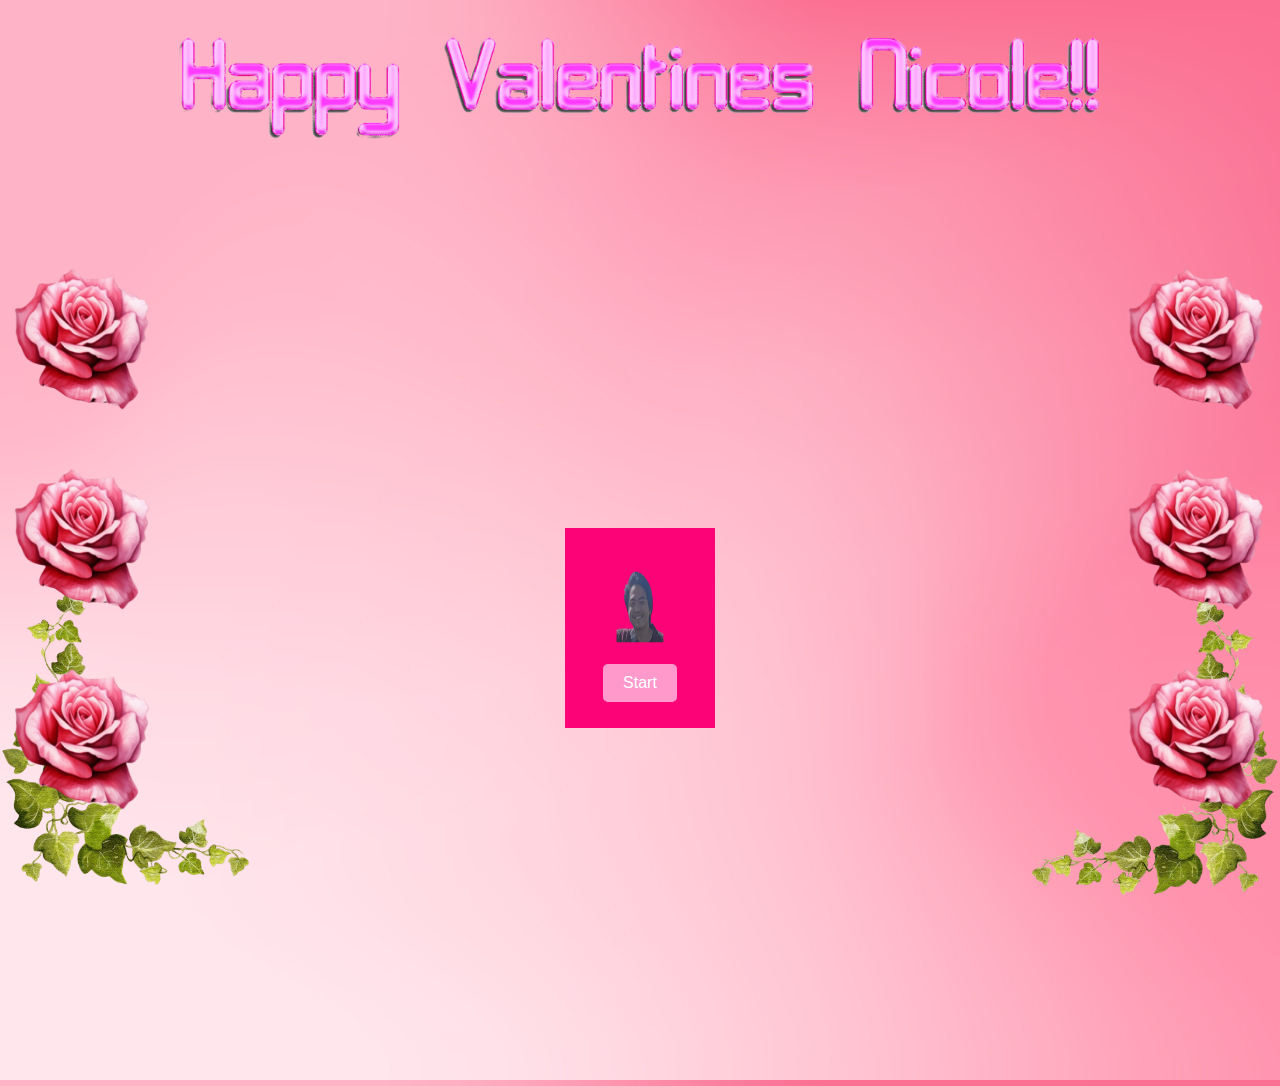
<file: Index.html>
<!DOCTYPE html>
<html lang="en">
<head>
    <meta charset="UTF-8">
    <meta name="viewport" content="width=device-width, initial-scale=1.0">
    <title>Nicole's Valentine Gift</title>
    <link rel="stylesheet" href="./css/Overall.css">
</head>
<body>
    <header>
        <div class="headcon">
            <center><img src="./images/head.png" class="hdd" alt="header"></center>    
        </div>
    </header>

    <!-- This is supposed to hold a column of 3-4 rose images on the left wall of the website-->
    <div class="lrcon">
        <img src="./images/rose.png" class="rs" alt="rose">
        <img src="./images/rose.png" class="rs" alt="rose">  
        <img src="./images/rose.png" class="rs" alt="rose">     
    </div>

    <main class="inmain">
        <div class="centered-div">
            <img src="./images/aj.png" alt="Image" width="50" height="100">
            <a href="card.html"><button class="start-button">Start</button></a>
        </div>
    </main>

    <!-- This is supposed to hold a column of 3-4 rose images on the right wall of the website-->
    <div class="rrcon">
        <img src="./images/rose.png" class="rs" alt="rose">
        <img src="./images/rose.png" class="rs" alt="rose">  
        <img src="./images/rose.png" class="rs" alt="rose">
            
    </div>

    <footer>
        <!-- This is supposed to be the Vines on the bottom left side of the website-->
        <div class="lvinecon">
            <img src="./images/vine 2.png" class="lv" alt="left vine">    
        </div>

        <!-- This is supposed to be the Vines on the bottom right side of the website-->
        <div class="rvinecon">
            <img src="./images/vine 1.png" class="rv" alt="right vine">
        </div>
    </footer>
</body> 
</html>
</file>
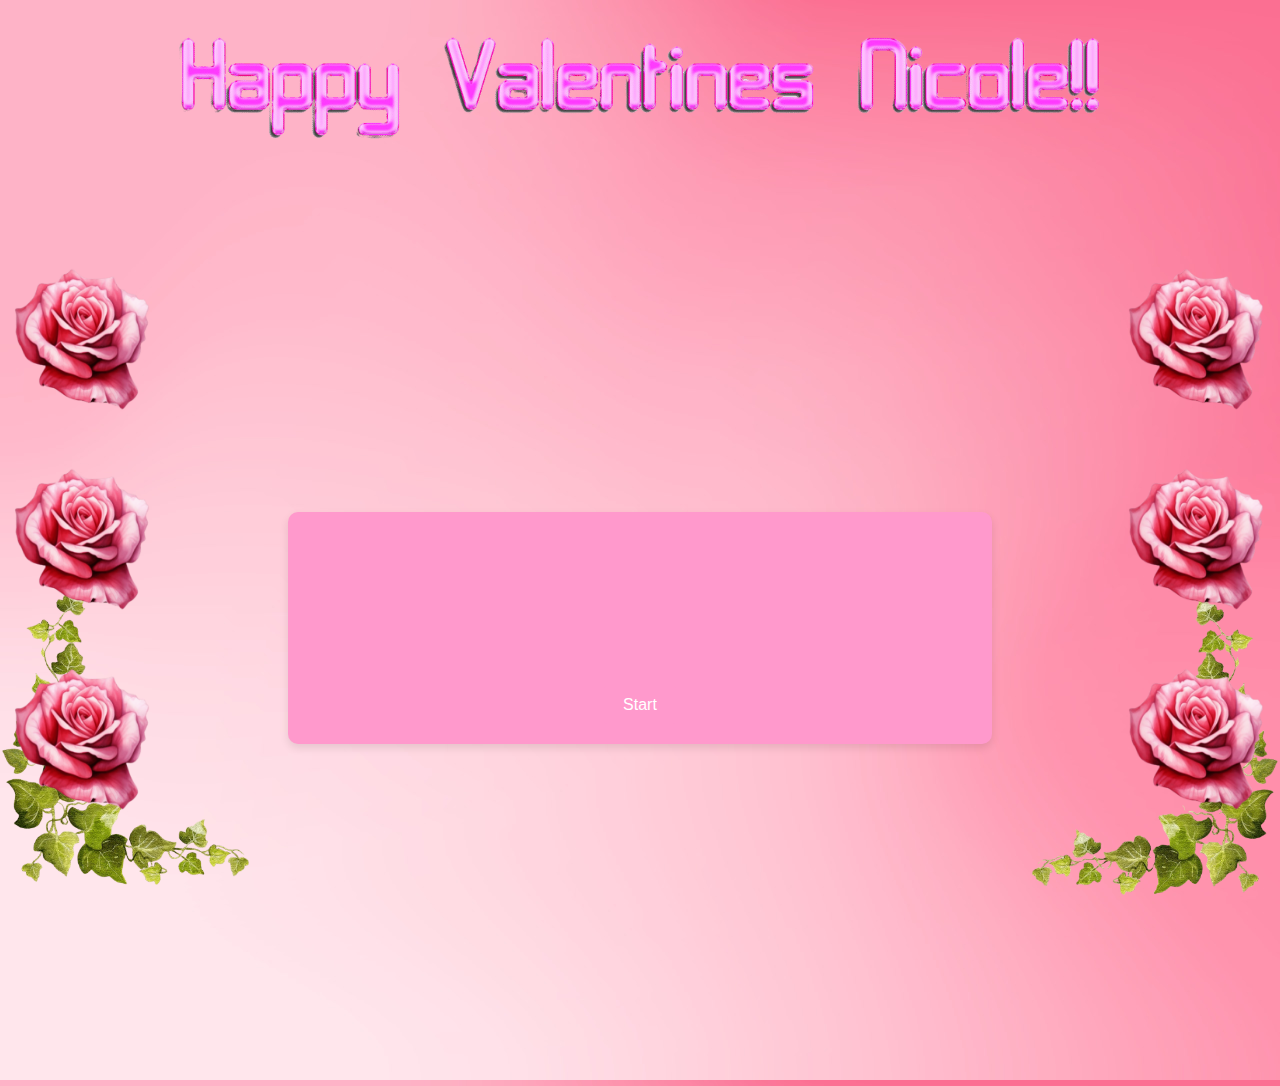
<file: Card.html>
<!DOCTYPE html>
<html lang="en">
<head>
    <meta charset="UTF-8">
    <meta name="viewport" content="width=device-width, initial-scale=1.0">
    <title>Nicole's Valentine Gift</title>
    <link rel="stylesheet" href="./css/Overall.css">
</head>
<body>
    <header>
        <div class="headcon">
            <center><img src="./images/head.png" class="hdd" alt="header"></center>    
        </div>
    </header>

    <!-- This is supposed to hold a column of 3-4 rose images on the left wall of the website-->
    <div class="lrcon">
        <img src="./images/rose.png" class="rs" alt="rose">
        <img src="./images/rose.png" class="rs" alt="rose">  
        <img src="./images/rose.png" class="rs" alt="rose">     
    </div>

    <main class="cmain">
        <div class="welcome-card">
            <h1 class="welcome-text">Welcome to your Valentine's Day gift, Nicole!! This might not be the prettiest thing, but it will have a lot of heart put into it, like literally lol.</h1>
            <a href="menu.html"><button class="menu-button">Start</button></a>
        </div>
    </main>

    <!-- This is supposed to hold a column of 3-4 rose images on the right wall of the website-->
    <div class="rrcon">
        <img src="./images/rose.png" class="rs" alt="rose">
        <img src="./images/rose.png" class="rs" alt="rose">  
        <img src="./images/rose.png" class="rs" alt="rose">    
    </div>

    <footer>
        <!-- This is supposed to be the Vines on the bottom left side of the website-->
        <div class="lvinecon">
            <img src="./images/vine 2.png" class="lv" alt="left vine">    
        </div>

        <!-- This is supposed to be the Vines on the bottom right side of the website-->
        <div class="rvinecon">
            <img src="./images/vine 1.png" class="rv" alt="right vine">
        </div>
    </footer>
</body> 
</html>
</file>
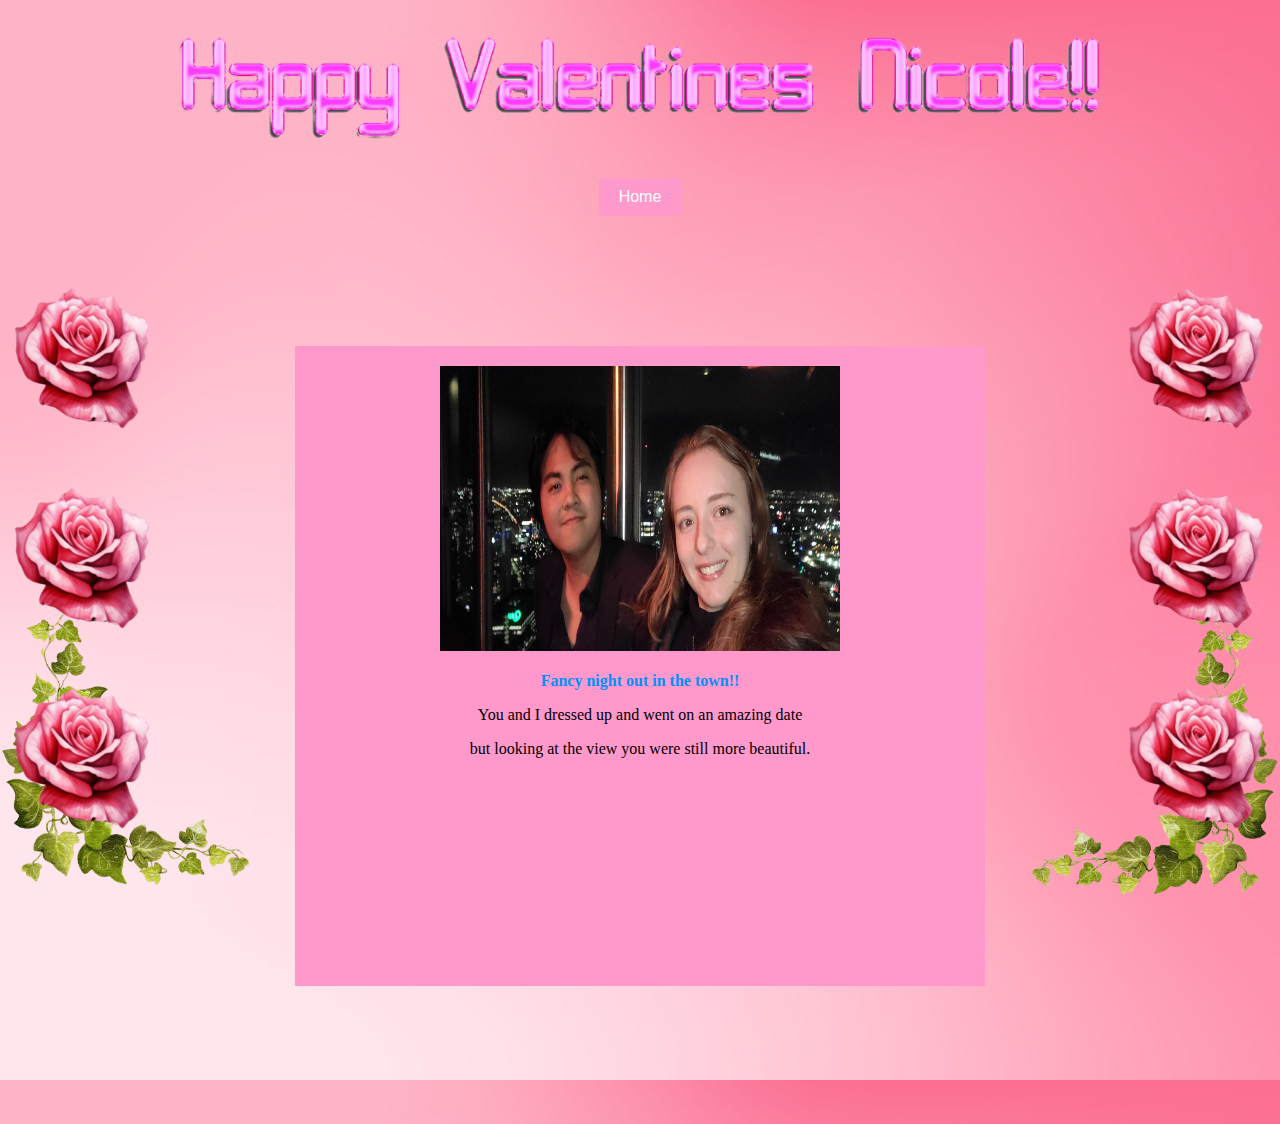
<file: L1.html>
<!DOCTYPE html>
<html lang="en">
<head>
    <meta charset="UTF-8">
    <meta name="viewport" content="width=device-width, initial-scale=1.0">
    <title>Nicole's Valentine Gift</title>
    <link rel="stylesheet" href="./css/Overall.css">
</head>
<body>
    <header>
        <div class="headcon">
            <center><img src="./images/head.png" class="hdd" alt="header"></center>    
        </div>
    </header>

    <!-- This is supposed to hold a column of 3-4 rose images on the left wall of the website-->
    <div class="lrcon">
        <img src="./images/rose.png" class="rs" alt="rose">
        <img src="./images/rose.png" class="rs" alt="rose">  
        <img src="./images/rose.png" class="rs" alt="rose">     
    </div>
    <center><a href="menu.html"><button class="menu-button">Home</button></a></center>
    <main class="lmain">
        
        <div class="card-container">
            <div class="card">
                <div class="card-image">
                    <img src="./images/l5.jpeg" class="" alt="nicole and aj">     
                </div>
                <div class="card-content">
                    <h4>Fancy night out in the town!!</h4>
                    <p>You and I dressed up and went on an amazing date</p>
                    <p>but looking at the view you were still more beautiful.</p>
                </div>
                <center><iframe src="https://www.google.com/maps/embed?pb=!1m18!1m12!1m3!1d3151.768402493733!2d144.95509717617327!3d-37.81889337197428!2m3!1f0!2f0!3f0!3m2!1i1024!2i768!4f13.1!3m3!1m2!1s0x6ad65d4dbc5c2d15%3A0x7b675d415c7b0e25!2sLui%20Bar!5e0!3m2!1sen!2sau!4v1707319238840!5m2!1sen!2sau" width="400" height="300" style="border:0;" allowfullscreen="" loading="lazy" referrerpolicy="no-referrer-when-downgrade"></iframe></center>
            </div>
        </div>
    </main>

    <!-- This is supposed to hold a column of 3-4 rose images on the right wall of the website-->
    <div class="rrcon">
        <img src="./images/rose.png" class="rs" alt="rose">
        <img src="./images/rose.png" class="rs" alt="rose">  
        <img src="./images/rose.png" class="rs" alt="rose">    
    </div>

    <footer>
        <!-- This is supposed to be the Vines on the bottom left side of the website-->
        <div class="lvinecon">
            <img src="./images/vine 2.png" class="lv" alt="left vine">    
        </div>

        <!-- This is supposed to be the Vines on the bottom right side of the website-->
        <div class="rvinecon">
            <img src="./images/vine 1.png" class="rv" alt="right vine">
        </div>
    </footer>
</body> 
</html>
</file>
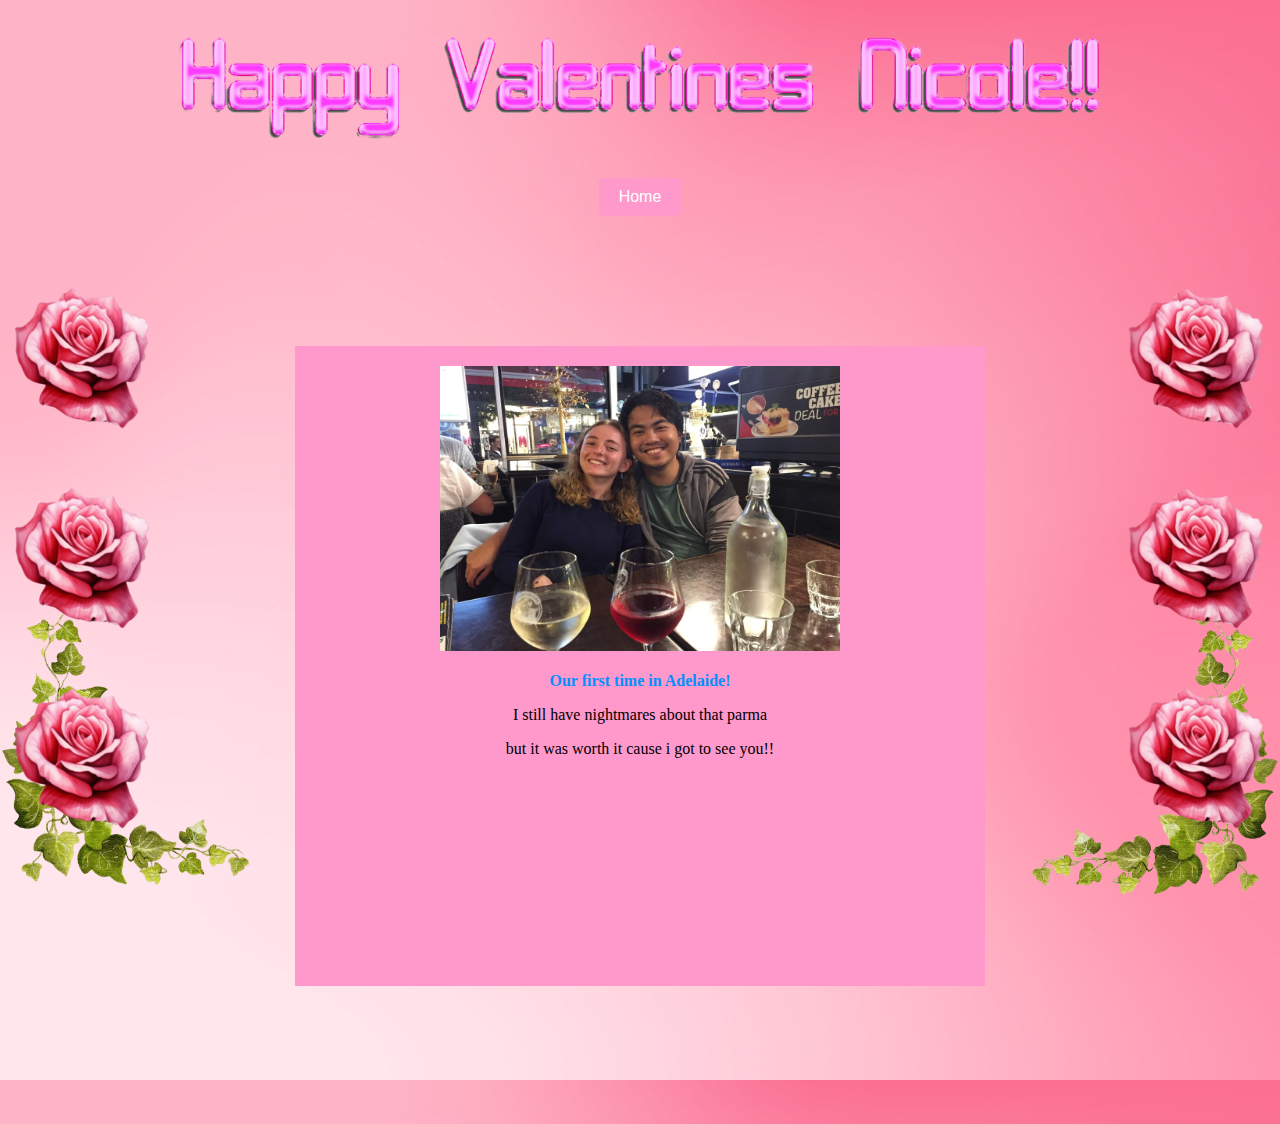
<file: L2.html>
<!DOCTYPE html>
<html lang="en">
<head>
    <meta charset="UTF-8">
    <meta name="viewport" content="width=device-width, initial-scale=1.0">
    <title>Nicole's Valentine Gift</title>
    <link rel="stylesheet" href="./css/Overall.css">
</head>
<body>
    <header>
        <div class="headcon">
            <center><img src="./images/head.png" class="hdd" alt="header"></center>    
        </div>
    </header>

    <!-- This is supposed to hold a column of 3-4 rose images on the left wall of the website-->
    <div class="lrcon">
        <img src="./images/rose.png" class="rs" alt="rose">
        <img src="./images/rose.png" class="rs" alt="rose">  
        <img src="./images/rose.png" class="rs" alt="rose">     
    </div>

    <center><a href="menu.html"><button class="menu-button">Home</button></a></center>

    <main class="lmain">
        <div class="card-container">
            <div class="card">
                <div class="card-image">
                    <img src="./images/l2.jpeg" class="" alt="nicole and aj">
                </div>
                <div class="card-content">
                    <h4>Our first time in Adelaide!</h4>
                    <p>I still have nightmares about that parma</p>
                    <p>but it was worth it cause i got to see you!!</p>
                </div>
                <center><iframe src="https://www.google.com/maps/embed?pb=!1m18!1m12!1m3!1d52354.14419098035!2d138.56220693579013!3d-34.90308629682608!2m3!1f0!2f0!3f0!3m2!1i1024!2i768!4f13.1!3m3!1m2!1s0x6ab0cecd5d86782d%3A0x4ae314d36a64d970!2sSchnithouse%20Rundle%20St!5e0!3m2!1sen!2sau!4v1707319312865!5m2!1sen!2sau" width="400" height="300" style="border:0;" allowfullscreen="" loading="lazy" referrerpolicy="no-referrer-when-downgrade"></iframe></center>
            </div>
        </div>
    </main>

    <!-- This is supposed to hold a column of 3-4 rose images on the right wall of the website-->
    <div class="rrcon">
        <img src="./images/rose.png" class="rs" alt="rose">
        <img src="./images/rose.png" class="rs" alt="rose">  
        <img src="./images/rose.png" class="rs" alt="rose">    
    </div>

    <footer>
        <!-- This is supposed to be the Vines on the bottom left side of the website-->
        <div class="lvinecon">
            <img src="./images/vine 2.png" class="lv" alt="left vine">    
        </div>

        <!-- This is supposed to be the Vines on the bottom right side of the website-->
        <div class="rvinecon">
            <img src="./images/vine 1.png" class="rv" alt="right vine">
        </div>
    </footer>
</body> 
</html>
</file>
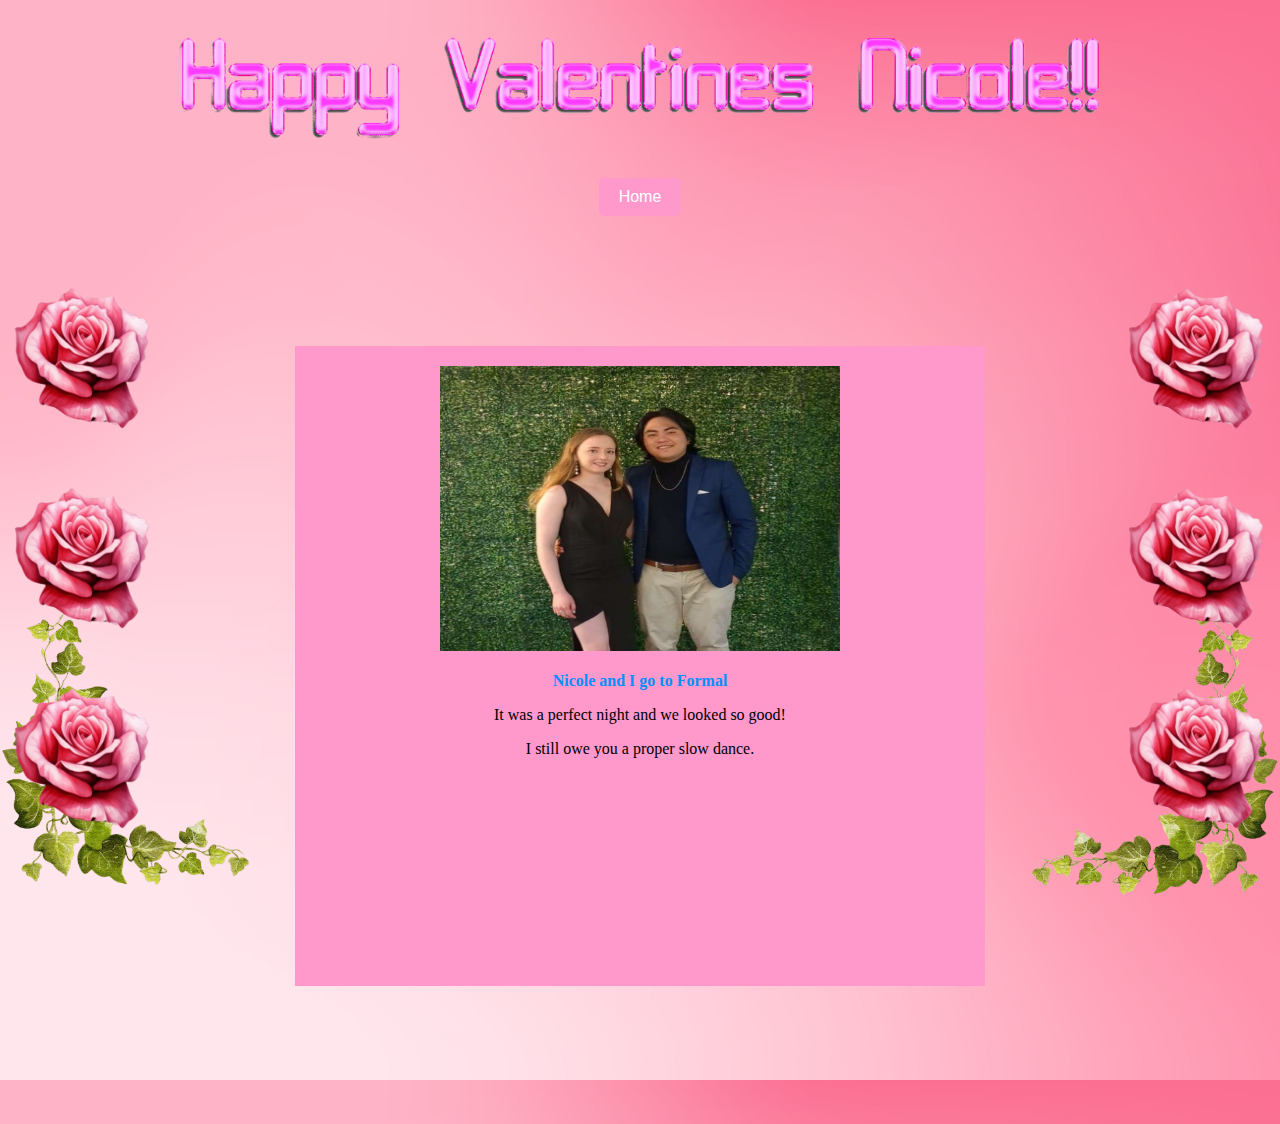
<file: L3.html>
<!DOCTYPE html>
<html lang="en">
<head>
    <meta charset="UTF-8">
    <meta name="viewport" content="width=device-width, initial-scale=1.0">
    <title>Nicole's Valentine Gift</title>
    <link rel="stylesheet" href="./css/Overall.css">
</head>
<body>
    <header>
        <div class="headcon">
            <center><img src="./images/head.png" class="hdd" alt="header"></center>    
        </div>
    </header>

    <!-- This is supposed to hold a column of 3-4 rose images on the left wall of the website-->
    <div class="lrcon">
        <img src="./images/rose.png" class="rs" alt="rose">
        <img src="./images/rose.png" class="rs" alt="rose">  
        <img src="./images/rose.png" class="rs" alt="rose">     
    </div>

    <center><a href="menu.html"><button class="menu-button">Home</button></a></center>

    <main class="lmain">
        <div class="card-container">
            <div class="card">
                <div class="card-image">
                    <img src="./images/l3.jpg" class="" alt="nicole and aj">
                </div>
                <div class="card-content">
                    <h4>Nicole and I go to Formal</h4>
                    <p>It was a perfect night and we looked so good!</p>
                    <p>I still owe you a proper slow dance.</p>
                </div>
                <center><iframe src="https://www.google.com/maps/embed?pb=!1m18!1m12!1m3!1d3152.9434551416953!2d144.9758655!3d-37.7913649!2m3!1f0!2f0!3f0!3m2!1i1024!2i768!4f13.1!3m3!1m2!1s0x6ad643245848989d%3A0x3ec2fcc22a9da972!2s365%20Nicholson%20St%2C%20Carlton%20North%20VIC%203054!5e0!3m2!1sen!2sau!4v1707319132288!5m2!1sen!2sau" width="400" height="300" style="border:0;" allowfullscreen="" loading="lazy" referrerpolicy="no-referrer-when-downgrade"></iframe></center>
            </div>
        </div>
    </main>

    <!-- This is supposed to hold a column of 3-4 rose images on the right wall of the website-->
    <div class="rrcon">
        <img src="./images/rose.png" class="rs" alt="rose">
        <img src="./images/rose.png" class="rs" alt="rose">  
        <img src="./images/rose.png" class="rs" alt="rose">    
    </div>

    <footer>
        <!-- This is supposed to be the Vines on the bottom left side of the website-->
        <div class="lvinecon">
            <img src="./images/vine 2.png" class="lv" alt="left vine">    
        </div>

        <!-- This is supposed to be the Vines on the bottom right side of the website-->
        <div class="rvinecon">
            <img src="./images/vine 1.png" class="rv" alt="right vine">
        </div>
    </footer>
</body> 
</html>
</file>
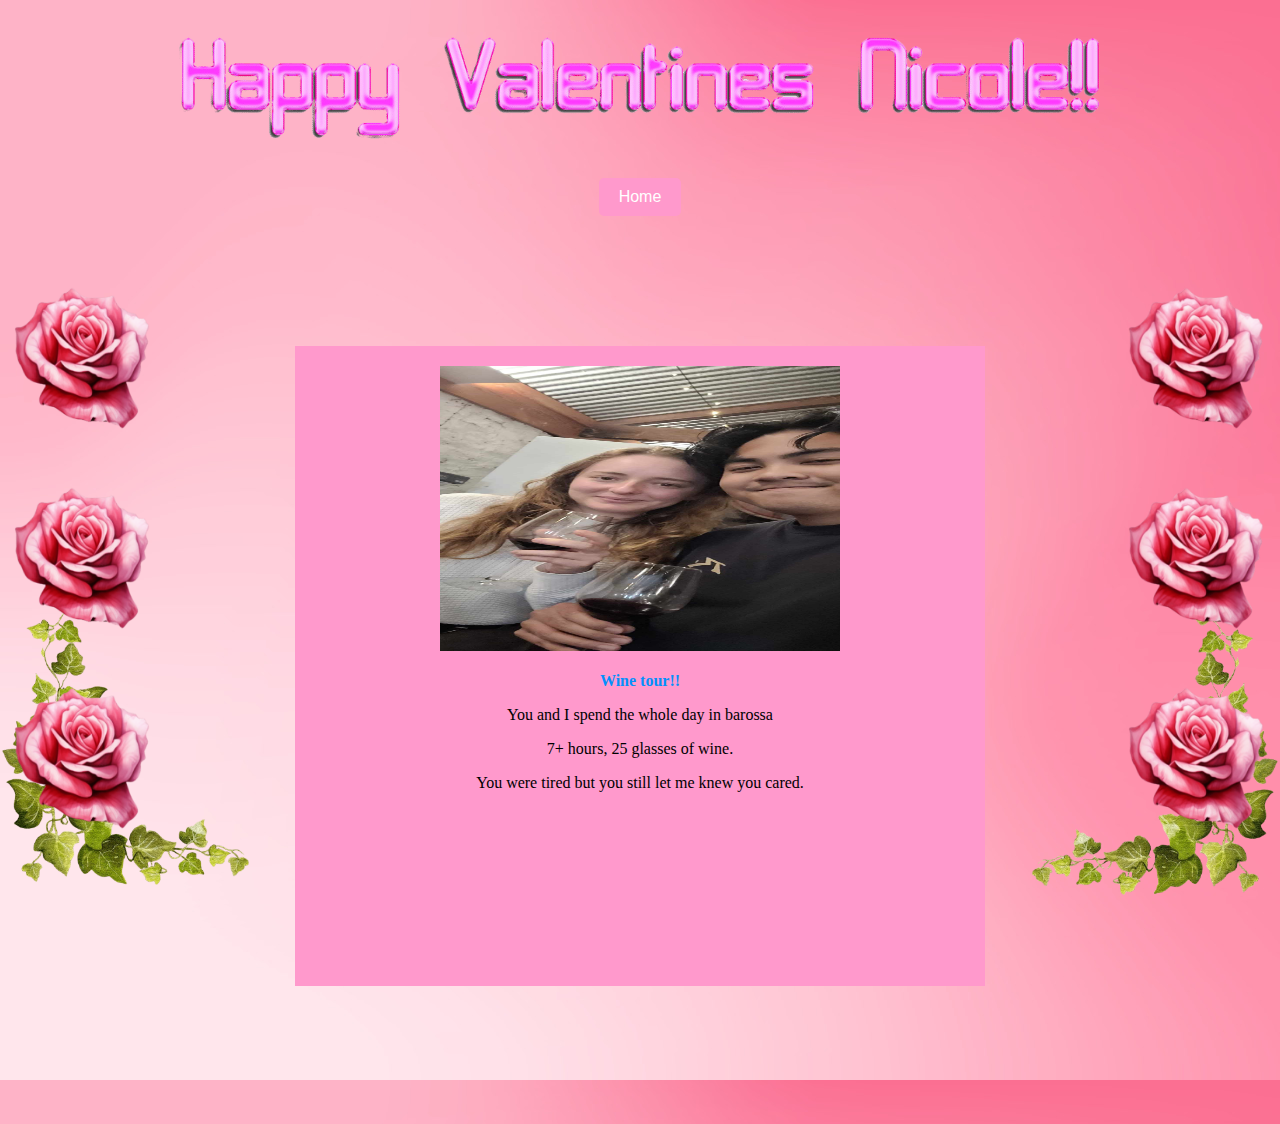
<file: L4.html>
<!DOCTYPE html>
<html lang="en">
<head>
    <meta charset="UTF-8">
    <meta name="viewport" content="width=device-width, initial-scale=1.0">
    <title>Nicole's Valentine Gift</title>
    <link rel="stylesheet" href="./css/Overall.css">
</head>
<body>
    <header>
        <div class="headcon">
            <center><img src="./images/head.png" class="hdd" alt="header"></center>    
        </div>
    </header>

    <!-- This is supposed to hold a column of 3-4 rose images on the left wall of the website-->
    <div class="lrcon">
        <img src="./images/rose.png" class="rs" alt="rose">
        <img src="./images/rose.png" class="rs" alt="rose">  
        <img src="./images/rose.png" class="rs" alt="rose">     
    </div>

    <center><a href="menu.html"><button class="menu-button">Home</button></a></center>

    <main class="lmain">
        <div class="card-container">
            <div class="card">
                <div class="card-image">
                    <img src="./images/l4.jpeg" class="" alt="nicole and aj">
                </div>
                <div class="card-content">
                    <h4>Wine tour!!</h4>
                    <p>You and I spend the whole day in barossa</p>
                    <p>7+ hours, 25 glasses of wine.</p>
                    <p>You were tired but you still let me knew you cared.</p>
                </div>
                <center><iframe src="https://www.google.com/maps/embed?pb=!1m18!1m12!1m3!1d102644.67507598767!2d144.87293738860134!3d-37.74977416492603!2m3!1f0!2f0!3f0!3m2!1i1024!2i768!4f13.1!3m3!1m2!1s0x1b552a65165be91%3A0x292c7d866c4af6c7!2sSaltram%20Cellar%20Door!5e0!3m2!1sen!2sau!4v1707319361386!5m2!1sen!2sau" width="400" height="300" style="border:0;" allowfullscreen="" loading="lazy" referrerpolicy="no-referrer-when-downgrade"></iframe></center>
            </div>
        </div>
    </main>

    <!-- This is supposed to hold a column of 3-4 rose images on the right wall of the website-->
    <div class="rrcon">
        <img src="./images/rose.png" class="rs" alt="rose">
        <img src="./images/rose.png" class="rs" alt="rose">  
        <img src="./images/rose.png" class="rs" alt="rose">    
    </div>

    <footer>
        <!-- This is supposed to be the Vines on the bottom left side of the website-->
        <div class="lvinecon">
            <img src="./images/vine 2.png" class="lv" alt="left vine">    
        </div>

        <!-- This is supposed to be the Vines on the bottom right side of the website-->
        <div class="rvinecon">
            <img src="./images/vine 1.png" class="rv" alt="right vine">
        </div>
    </footer>
</body> 
</html>
</file>
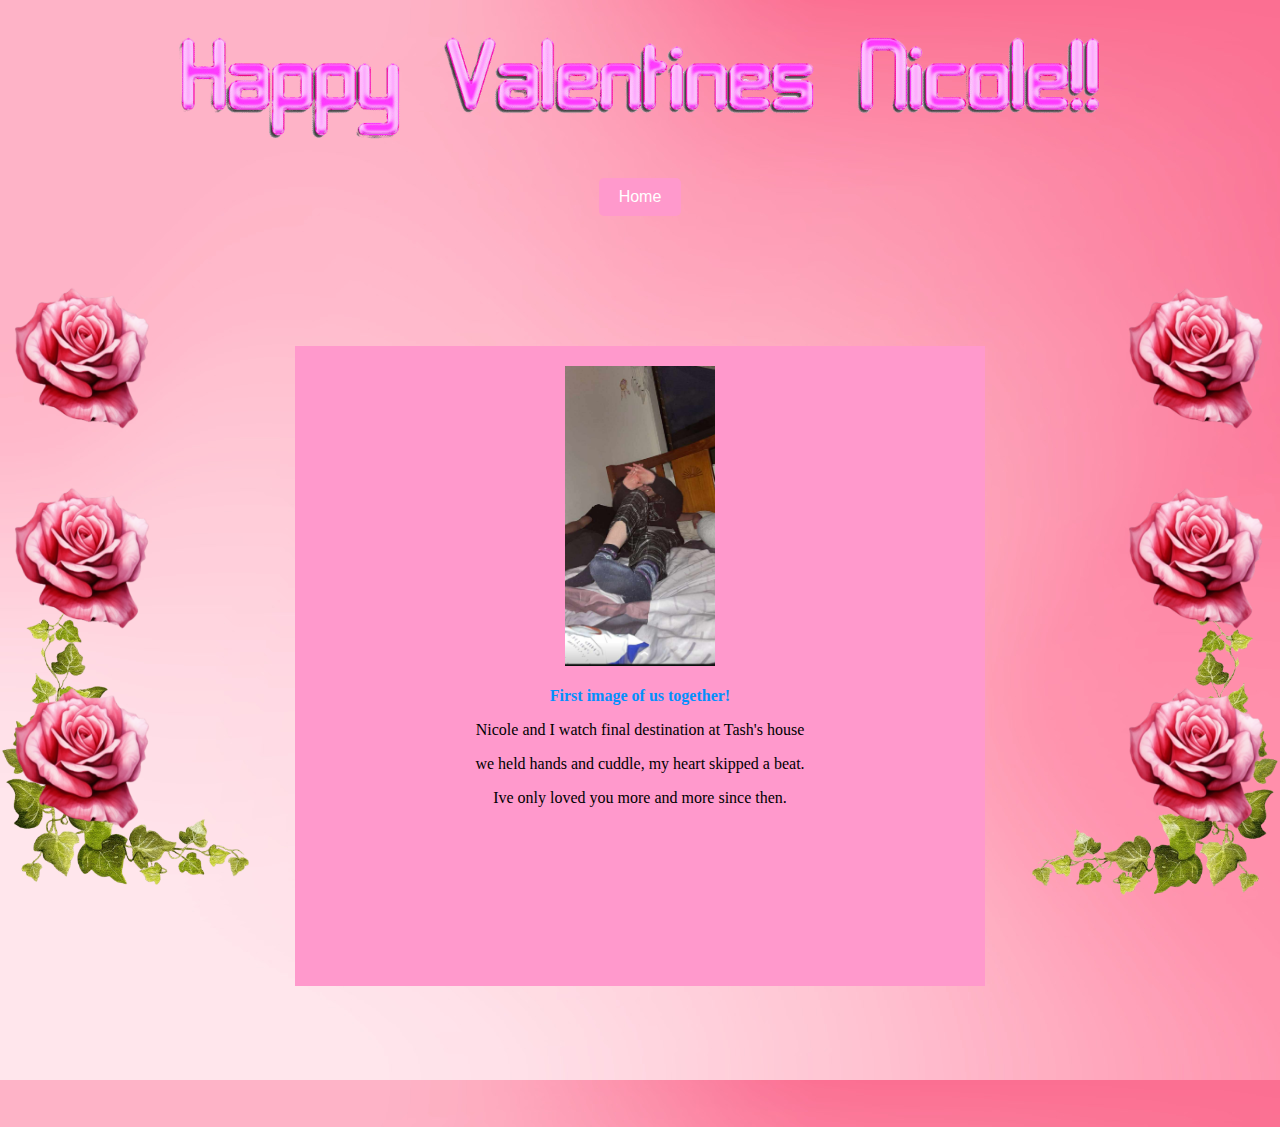
<file: L5.html>
<!DOCTYPE html>
<html lang="en">
<head>
    <meta charset="UTF-8">
    <meta name="viewport" content="width=device-width, initial-scale=1.0">
    <title>Nicole's Valentine Gift</title>
    <link rel="stylesheet" href="./css/Overall.css">
</head>
<body>
    <header>
        <div class="headcon">
            <center><img src="./images/head.png" class="hdd" alt="header"></center>    
        </div>
    </header>

    <!-- This is supposed to hold a column of 3-4 rose images on the left wall of the website-->
    <div class="lrcon">
        <img src="./images/rose.png" class="rs" alt="rose">
        <img src="./images/rose.png" class="rs" alt="rose">  
        <img src="./images/rose.png" class="rs" alt="rose">     
    </div>

    <center><a href="menu.html"><button class="menu-button">Home</button></a></center>

    <main class="lmain">
        <div class="card-container">
            <div class="card">
                <div class="card-image">
                    <img src="./images/l1.jpeg" class="l1" alt="nicole and aj">     
                </div>
                <div class="card-content">
                    <h4>First image of us together!</h4>
                    <p>Nicole and I watch final destination at Tash's house</p>
                    <p>we held hands and cuddle, my heart skipped a beat.</p>
                    <p>Ive only loved you more and more since then.</p>
                </div>
                <center><iframe src="https://www.google.com/maps/embed?pb=!1m18!1m12!1m3!1d50369.12590242006!2d144.7130159087401!3d-37.905417869638754!2m3!1f0!2f0!3f0!3m2!1i1024!2i768!4f13.1!3m3!1m2!1s0x6ad68873e2148ac7%3A0x5045675218cdc90!2sPoint%20Cook%20VIC%203030!5e0!3m2!1sen!2sau!4v1707319409240!5m2!1sen!2sau" width="400" height="300" style="border:0;" allowfullscreen="" loading="lazy" referrerpolicy="no-referrer-when-downgrade"></iframe></center>
            </div>
        </div>
    </main>

    <!-- This is supposed to hold a column of 3-4 rose images on the right wall of the website-->
    <div class="rrcon">
        <img src="./images/rose.png" class="rs" alt="rose">
        <img src="./images/rose.png" class="rs" alt="rose">  
        <img src="./images/rose.png" class="rs" alt="rose">    
    </div>

    <footer>
        <!-- This is supposed to be the Vines on the bottom left side of the website-->
        <div class="lvinecon">
            <img src="./images/vine 2.png" class="lv" alt="left vine">    
        </div>

        <!-- This is supposed to be the Vines on the bottom right side of the website-->
        <div class="rvinecon">
            <img src="./images/vine 1.png" class="rv" alt="right vine">
        </div>
    </footer>
</body> 
</html>
</file>
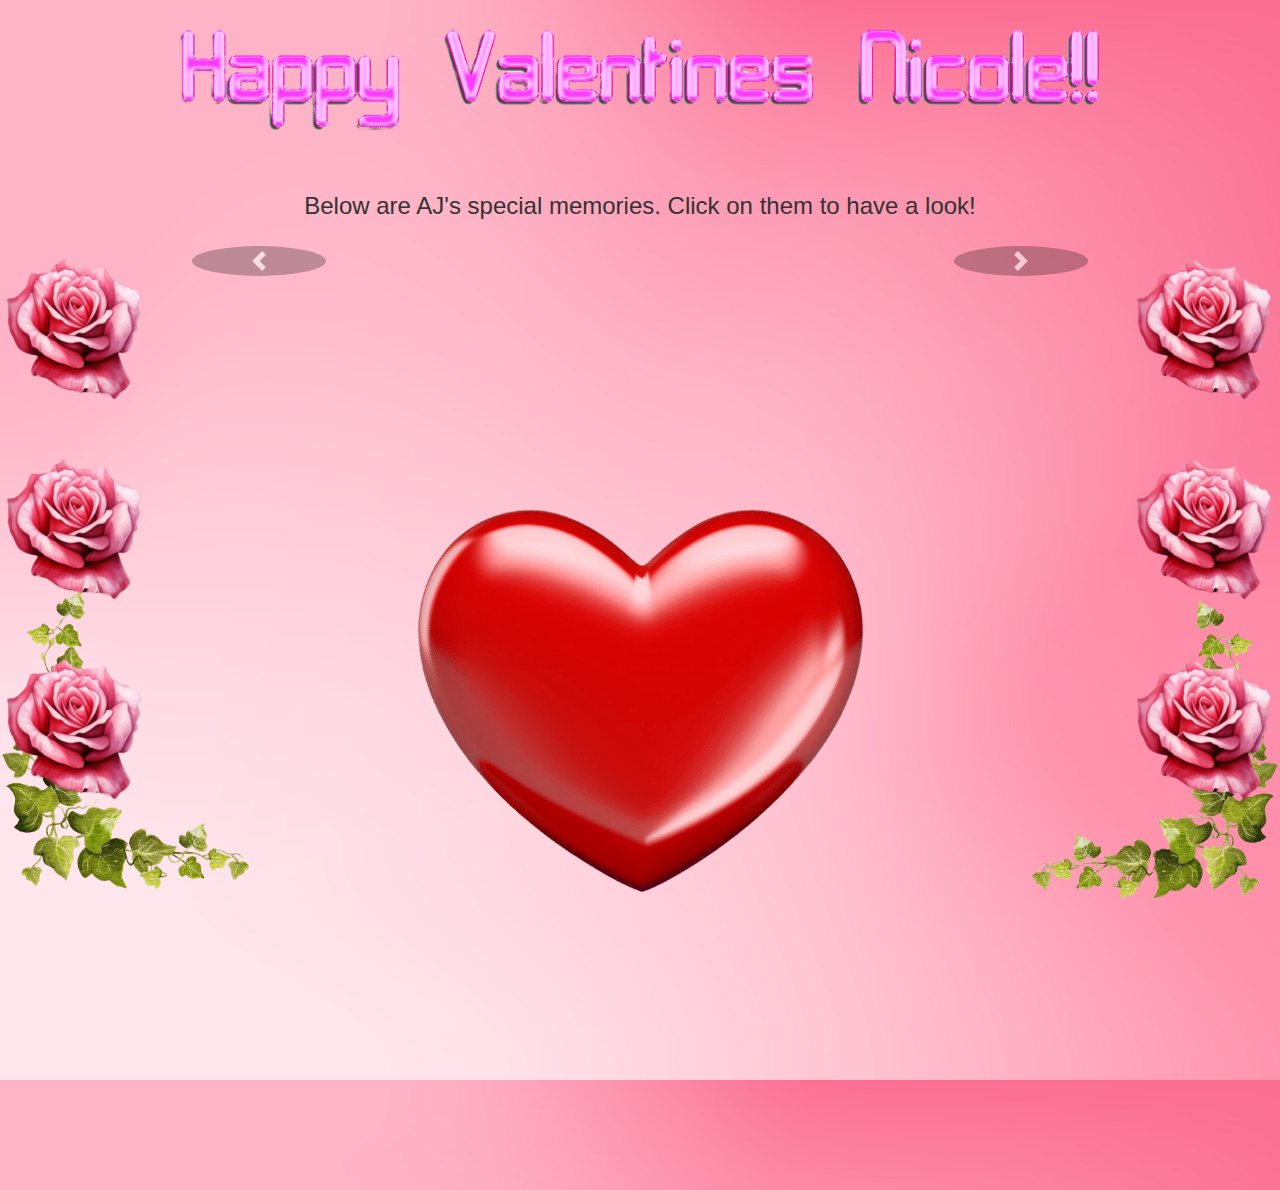
<file: Menu.html>
<!DOCTYPE html>
<html lang="en">
<head>
    <meta charset="UTF-8">
    <meta name="viewport" content="width=device-width, initial-scale=1.0">
    <title>Nicole's Valentine Gift</title>
    <link rel="stylesheet" href="./css/Overall.css">
    <link rel="stylesheet" href="https://maxcdn.bootstrapcdn.com/bootstrap/4.5.2/css/bootstrap.min.css">
</head>
<body>
    <header>
        <div class="headcon">
            <center><img src="./images/head.png" class="hdd" alt="header"></center>    
        </div>
    </header>

    <!-- This is supposed to hold a column of 3-4 rose images on the left wall of the website-->
    <div class="lrcon">
        <img src="./images/rose.png" class="rs" alt="rose">
        <img src="./images/rose.png" class="rs" alt="rose">  
        <img src="./images/rose.png" class="rs" alt="rose">     
    </div>

    <main class="mmain">
        <h1 class="carousel-message">Below are AJ's special memories. Click on them to have a look!</h1>
        <div id="carouselExampleIndicators" class="carousel">
            <div class="carousel-inner">
                <div class="carousel-item active">
                    <a href="L1.html"><img src="./images/heart 1.png" class="carousel-img" alt="heart"></a>
                </div>
                <div class="carousel-item">
                    <a href="L2.html"><img src="./images/heart 2.png" class="carousel-img" alt="heart"></a>
                </div>
                <div class="carousel-item">
                    <a href="L3.html"><img src="./images/heart 3.png" class="carousel-img" alt="heart"></a>
                </div>
                <div class="carousel-item">
                    <a href="L4.html"><img src="./images/heart 4.png" class="carousel-img" alt="heart"></a>
                </div>
                <div class="carousel-item">
                    <a href="L5.html"><img src="./images/heart 5.png" class="carousel-img" alt="heart"></a>
                </div>
            </div>
            <a class="carousel-control-prev" href="#carouselExampleIndicators" role="button" data-slide="prev">
                <span class="carousel-control-prev-icon" aria-hidden="true"></span>
                <span class="sr-only">Previous</span>
            </a>
            <a class="carousel-control-next" href="#carouselExampleIndicators" role="button" data-slide="next">
                <span class="carousel-control-next-icon" aria-hidden="true"></span>
                <span class="sr-only">Next</span>
            </a>
        </div>
    </main>
    

    <!-- This is supposed to hold a column of 3-4 rose images on the right wall of the website-->
    <div class="rrcon">
        <img src="./images/rose.png" class="rs" alt="rose">
        <img src="./images/rose.png" class="rs" alt="rose">  
        <img src="./images/rose.png" class="rs" alt="rose">    
    </div>

    <footer>
        <!-- This is supposed to be the Vines on the bottom left side of the website-->
        <div class="lvinecon">
            <img src="./images/vine 2.png" class="lv" alt="left vine">    
        </div>

        <!-- This is supposed to be the Vines on the bottom right side of the website-->
        <div class="rvinecon">
            <img src="./images/vine 1.png" class="rv" alt="right vine">
        </div>
    </footer>
    <script src="https://ajax.googleapis.com/ajax/libs/jquery/3.5.1/jquery.min.js"></script>
    <script src="https://cdnjs.cloudflare.com/ajax/libs/popper.js/1.16.0/umd/popper.min.js"></script>
    <script src="https://maxcdn.bootstrapcdn.com/bootstrap/4.5.2/js/bootstrap.min.js"></script>
    <script>
        $(document).ready(function(){
            // Activate Carousel
            $("#carouselExampleIndicators").carousel();

            // Enable Carousel Controls
            $(".carousel-control-prev").click(function(){
                $("#carouselExampleIndicators").carousel("prev");
            });
            $(".carousel-control-next").click(function(){
                $("#carouselExampleIndicators").carousel("next");
            });
        });
    </script>
</body> 
</html>
</file>
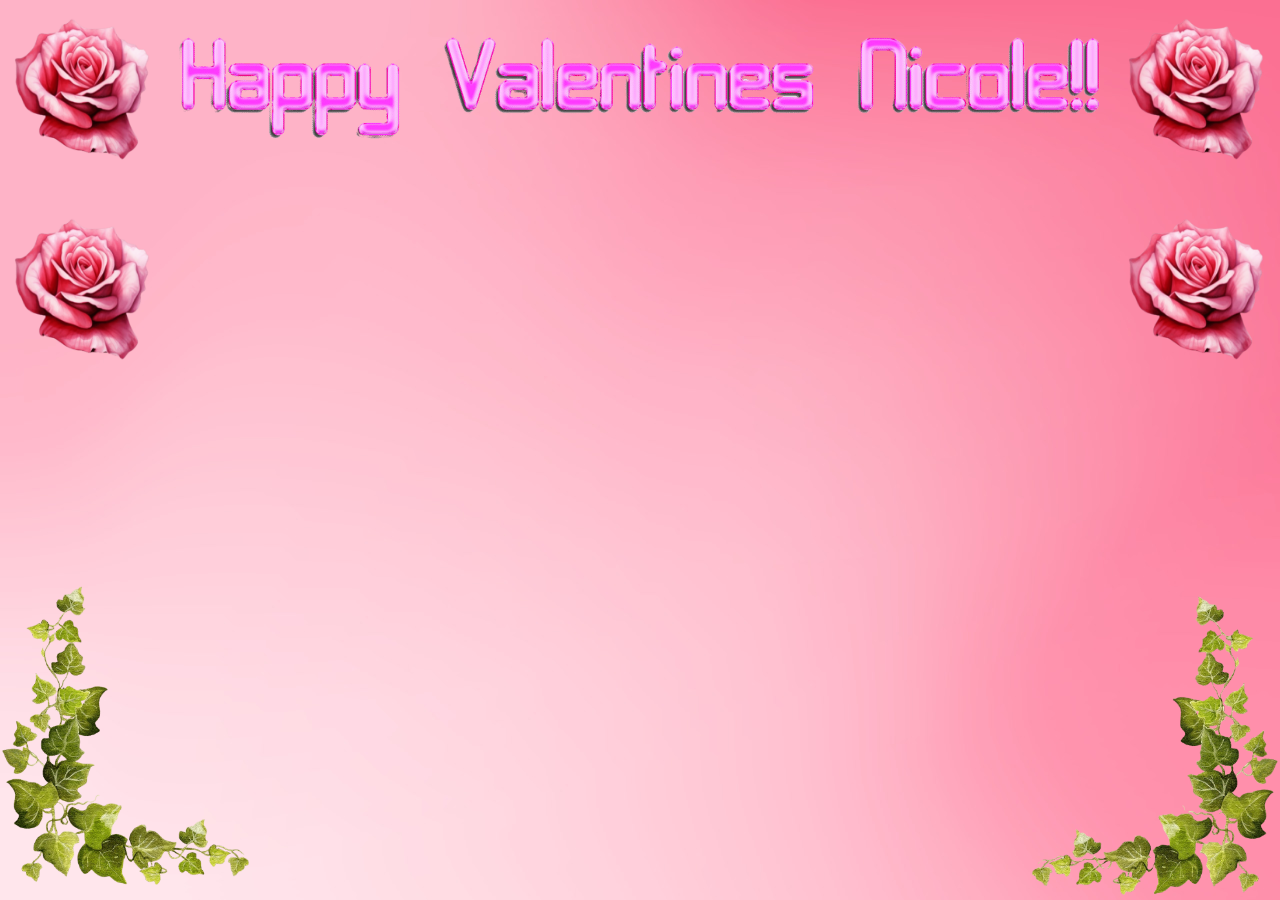
<file: Nicole.html>
<!DOCTYPE html>
<html lang="en">
<head>
    <meta charset="UTF-8">
    <meta name="viewport" content="width=device-width, initial-scale=1.0">
    <title>Nicole's Valentine Gift</title>
    <link rel="stylesheet" href="./css/Overall.css">
</head>
<body>
    <header>
        <div class="headcon">
            <center><img src="./images/head.png" class="hdd" alt="header"></center>    
        </div>
    </header>

    <!-- This is supposed to hold a column of 3-4 rose images on the left wall of the website-->
    <div class="lrcon">
        <img src="./images/rose.png" class="rs" alt="rose">
        <img src="./images/rose.png" class="rs" alt="rose">  
        <img src="./images/rose.png" class="rs" alt="rose">     
    </div>

    <main>

    </main>

    <!-- This is supposed to hold a column of 3-4 rose images on the right wall of the website-->
    <div class="rrcon">
        <img src="./images/rose.png" class="rs" alt="rose">
        <img src="./images/rose.png" class="rs" alt="rose">  
        <img src="./images/rose.png" class="rs" alt="rose">    
    </div>

    <footer>
        <!-- This is supposed to be the Vines on the bottom left side of the website-->
        <div class="lvinecon">
            <img src="./images/vine 2.png" class="lv" alt="left vine">    
        </div>

        <!-- This is supposed to be the Vines on the bottom right side of the website-->
        <div class="rvinecon">
            <img src="./images/vine 1.png" class="rv" alt="right vine">
        </div>
    </footer>
</body> 
</html>
</file>
<file: css/Overall.css>
body {
    background-image: url("./bg.jpg");
    position: relative; /* Ensure the body is positioned */
}


.inmain {
    display: flex;
    justify-content: center;
    align-items: center;
    height: 100vh; /* Full viewport height */
    padding-right: 280px; /* Adjust according to the width of the .rrcon container */
    padding-left: 280px; /* Adjust according to the width of the .lrcon container */
}

.cmain {
    display: flex;
    justify-content: center;
    align-items: center;
    height: 100vh; /* Full viewport height */
    padding-right: 280px; /* Adjust according to the width of the .rrcon container */
    padding-left: 280px; /* Adjust according to the width of the .lrcon container */
}

.mmain {
    padding-top: 150px;
    display: flex;
    flex-direction: column; /* Stack items vertically */
    justify-content: center;
    align-items: center;
    height: 100vh;
}

.carousel {
    width: 70%;
    margin-top: 20px; /* Adjust spacing between message and carousel */
}
.carousel-message {
    text-align: center;
    margin-bottom: 20px; /* Adjust spacing between message and carousel */
    font-size: 24px; /* Adjust font size */
    color: #333; /* Adjust text color */
}
.carousel-inner {
    position: relative;
    width: 100%;
    overflow: hidden;
}

.carousel-item {
    display: none;
    text-align: center; /* Center images horizontally */
}

.carousel-item.active {
    display: block;
}

.carousel-control-prev,
.carousel-control-next {
    position: absolute;
    top: 50%;
    transform: translateY(-50%);
    background: rgba(0, 0, 0, 0.5);
    color: #fff;
    padding: 5px;
    border-radius: 50%;
    cursor: pointer;
    font-size: 20px; /* Adjust font size */
    height: 30px; /* Adjust button height */
    width: 30px; /* Adjust button width */
    line-height: 30px; /* Center the icon vertically */
    text-align: center; /* Center the icon horizontally */
}

.carousel-control-prev {
    left: 10px;
}

.carousel-control-next {
    right: 10px;
}

.carousel-control-prev-icon,
.carousel-control-next-icon {
    height: 20px; /* Adjust icon size */
    width: 20px; /* Adjust icon size */
}

.carousel-img {
    max-width: 100%; /* Ensure images don't exceed container width */
    max-height: 100%; /* Ensure images don't exceed container height */
    transition: transform 0.5s;
}

.carousel-img:hover {
    transform: translateY(-10px);
}

.lmain {
    display: flex;
    justify-content: center;
    align-items: center;
    height: 100vh;
}

.card-container {
    width: 650px;
    height: 600px;
    background-color: #ff99cc;
    display: flex;
    flex-direction: column;
    justify-content: space-between;
    padding: 20px;
}

.card {
    width: 100%;
    height: 100%;
    display: flex;
    flex-direction: column;
}

.card-image {
    display: flex;
    justify-content: center;
    align-items: center;
}

.card-image img {
    width: 400px;
    height: 285px;
}

.l1 {
    width: 150px !important;
    height: 300px !important; 
}

.card-content {
    text-align: center;
}

.card-content h4 {
    color: #0390fc;
    margin-bottom: 10px;
}


.centered-div {
    width: 150px;
    height: 200px;
    background-color: rgb(252, 3, 119);
    display: flex;
    flex-direction: column;
    justify-content: center;
    align-items: center;
}

.start-button {
    margin-top: 10px;
    background-color: #ff99cc; /* Lighter pink color for button */
    border: none;
    padding: 10px 20px;
    border-radius: 5px;
    color: white;
    font-size: 16px;
    cursor: pointer;
}

.lrcon {
    display: flex;
    flex-direction: column; /* Stack items vertically */
    position: absolute; /* Position relative to the body */
    left: 0;
    top: 50%;
    transform: translateY(-50%);
    z-index: 1; /* Ensure the roses are above the footer */
}

.rrcon {
    display: flex;
    flex-direction: column; /* Stack items vertically */
    position: absolute; /* Position relative to the body */
    right: 0;
    top: 50%;
    transform: translateY(-50%);
    z-index: 1; /* Ensure the roses are above the footer */
}

footer {
    padding-top: 10px;
    position: fixed;
    bottom: 0;
    left: 0;
    width: 100%;
    z-index: 0; /* Set a lower z-index to ensure the footer is below the roses */
}

.lvinecon {
    position: fixed;
    bottom: 0;
    left: 0;
    padding-bottom: 10px;
    z-index: 0; /* Set a lower z-index to ensure the vines are below the footer */
}

.rvinecon {
    position: fixed;
    bottom: 0;
    right: 0;
    z-index: 0; /* Set a lower z-index to ensure the vines are below the footer */
}

.rs {
    width: 150px;
    height: 200px;
}

.rv {
    width: 250px;
    height: 300px;
}

.lv {
    width: 250px;
    height: 300px;
}

.welcome-card {
    background-color: #ff99cc;
    padding: 20px;
    border-radius: 10px;
    box-shadow: 0 4px 8px rgba(0, 0, 0, 0.1);
    text-align: center;
    animation: fadeIn 3s ease forwards; /* Animation for text appearance */
}

.welcome-text {
    opacity: 0; /* Start with text hidden */
    animation: fadeIn 3s ease forwards; /* Animation for text appearance */
}

@keyframes fadeIn {
    from { opacity: 0; }
    to { opacity: 1; }
}

.menu-button {
    background-color: #ff99cc;
    border: none;
    padding: 10px 20px;
    border-radius: 5px;
    color: white;
    font-size: 16px;
    cursor: pointer;
}
</file>
